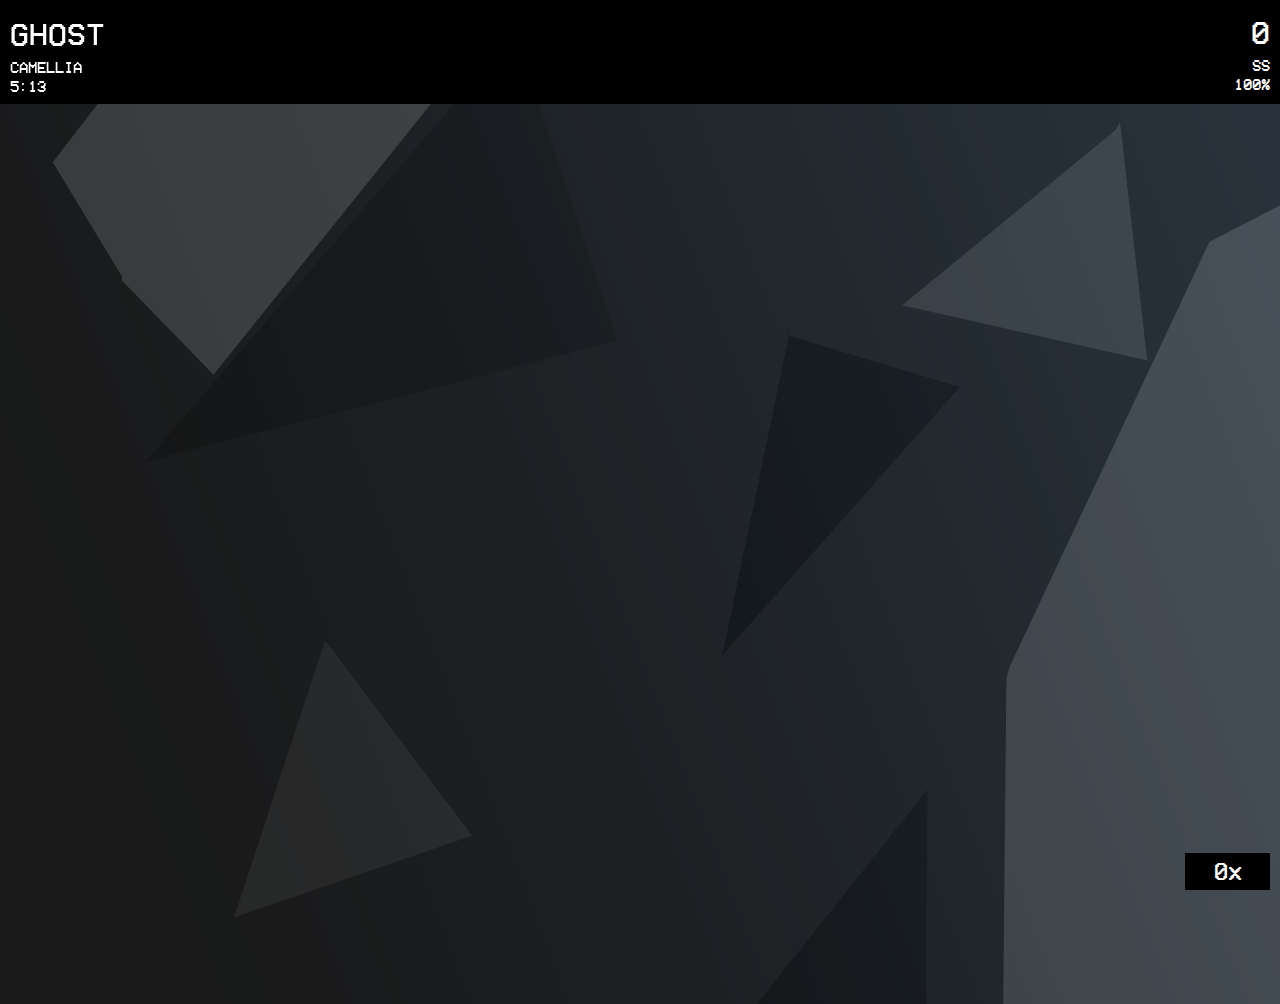
<file: game.html>
<head> 
    <title> .keycode online</title>
    <meta charset="UTF-8">
    <meta name="description" content="a website moment">
    <meta name="keywords" content="decodex, decode, decode-chan, cool css for krunker, cool programmers">
    <meta name="author" content="DecodeX">
    <meta name="viewport" content="width=device-width, initial-scale=1.0">
    <link rel="icon" href="/img/icon_0.png">
    <link href="https://fonts.googleapis.com/icon?family=Material+Icons" rel="stylesheet">
    <link href="https://fonts.googleapis.com/icon?family=Material+Icons+Outlined" rel="stylesheet">
    <link href="https://fonts.googleapis.com/icon?family=Material+Symbols+Outlined" rel="stylesheet">
    <link rel=stylesheet href="css/game.css">
    <link rel=stylesheet href="css/game_custom.css">
    <script src="./script/script.js"></script>
    <script src="https://ajax.googleapis.com/ajax/libs/jquery/2.1.1/jquery.min.js"></script>
</head>

<body>

    <div id="bgImageHolder">
        <img id="backgroundImage" src="./img/background.png">
    </div> 

    <div id="upperContainer"> 
        <div id="scoreWrap">
            <div class="scoreDisplay scoreItem"> 0 </div>
            <div class="accContainer">
                <div class="rankIcon scoreItem"> SS </div>
                <div class="accDisplay"> 100% </div>
            </div>
        </div>

        <div id="songWrap">
            <div class="songDisplay"> 
                <div class="songName scoreItem"> GHOST </div>
                <div class="songArtist scoreItem"> Camellia </div>
                <div class="songDuration"> 5:13</div>
            </div>
        </div>
    </div>

    <div class="comboDisplay scoreItem"> 0</div>

    <canvas id="gameScreen" class="active"></canvas>
</body>
</file>
<file: css/game.css>
:root {

  --bar-clr: #3d3d3d;
  --accent-clr: #ffffff;
  --brightness-lvl: 0.6;

  /* activity stuff */
  --online-primary: #00ffb3;
  --online-secondary: rgb(0, 255, 55);
  --idle-primary: rgb(255, 183, 0);
  --idle-secondary: rgb(255, 225, 0);
  --offline-primary: rgb(68, 68, 68);
  --offline-secondary: rgb(26, 26, 26);
  --dnd-primary: rgb(255, 92, 92);
  --dnd-secondary: rgb(209, 42, 42);
  /* clan stuff */
  --clan-lvl1: #fff;
  --clan-lvl10: rgb(85, 255, 0);
  --clan-lvl20: rgb(0, 110, 255);
  --clan-lvl50: rgb(149, 0, 255);
  --clan-lvl100: rgb(255, 153, 0);
  --clan-top: rgb(255, 238, 0);
  --clan-verified: rgb(0, 217, 255);
  /* level stuff */
  --lvl1: rgb(197, 197, 197);
  --lvl20: rgb(0, 255, 136);
  --lvl50: rgb(255, 60, 0);
  --lvl100: rgb(255, 153, 0);
  --lvl150: rgb(204, 222, 255);
}

@font-face {
  font-family: gamefont;
  src: url(fonts/font0.ttf);
}

/* fallback */
@font-face {
  font-family: 'Material Icons';
  font-style: normal;
  font-weight: 400;
  src: url(https://fonts.gstatic.com/s/materialicons/v128/flUhRq6tzZclQEJ-Vdg-IuiaDsNcIhQ8tQ.woff2) format('woff2');
}

.material-icons {
  font-family: 'Material Icons';
  font-weight: normal;
  font-style: normal;
  font-size: 24px;
  line-height: 1;
  letter-spacing: normal;
  text-transform: none;
  display: inline-block;
  white-space: nowrap;
  word-wrap: normal;
  direction: ltr;
  -webkit-font-feature-settings: 'liga';
  -webkit-font-smoothing: antialiased;
}

@keyframes blink {
  0% {
    color: rgb(255 255 255);
  }
  0% {
    color: rgb(255 255 255 / 90%);
  }
  0% {
    color: rgb(255 255 255 / 80%);
  }
  0% {
    color: rgb(255 255 255 / 70%);
  }
  0% {
    color: rgb(255 255 255 / 60%);
  }
  0% {
    color: rgb(255 255 255 / 50%);
  }
  0% {
    color: rgb(255 255 255 / 40%);
  }
  0% {
    color: rgb(255 255 255 / 30%);
  }
  0% {
    color: rgb(255 255 255 / 20%);
  }
  0% {
    color: rgb(255 255 255 / 10%);
  }
  0% {
    color: rgb(255 255 255 / 5%);
  }
}

body {
  overflow: hidden;
}

* {
  font-family: 'gamefont';
  color: #fff;
  text-transform: uppercase;
  user-select: none;
}

#bgImageHolder {
  position: fixed;
  z-index: -1;
  margin: -8px;
  filter: brightness(var(--brightness-lvl));
}

#upperContainer {
  display: flex;
  flex-direction: column;
  background: black;
  padding: 10px;
  margin: -8px;
}

#scoreWrap {
    text-align: right;
}

.scoreItem {
  margin-top: 5px;
}

.scoreDisplay {
  font-size: 32px;
}

.comboDisplay {
  background: #000;
  width: 75px;
  text-align: center;
  padding: 5px;
  position: absolute;
  bottom: 10px;
  right: 10px;
  font-size: 24px;
}

.comboDisplay:after {
  content: 'x';
  text-transform: lowercase;
}

#songWrap {
  position: absolute;
  padding: 10px;
  top: 2px;
  left: 0;
}

.songName {
  font-size: 32px;
}

#gameScreen {
  width: 100vw;
  height: 100vh;
}
</file>
<file: css/game_custom.css>

</file>
